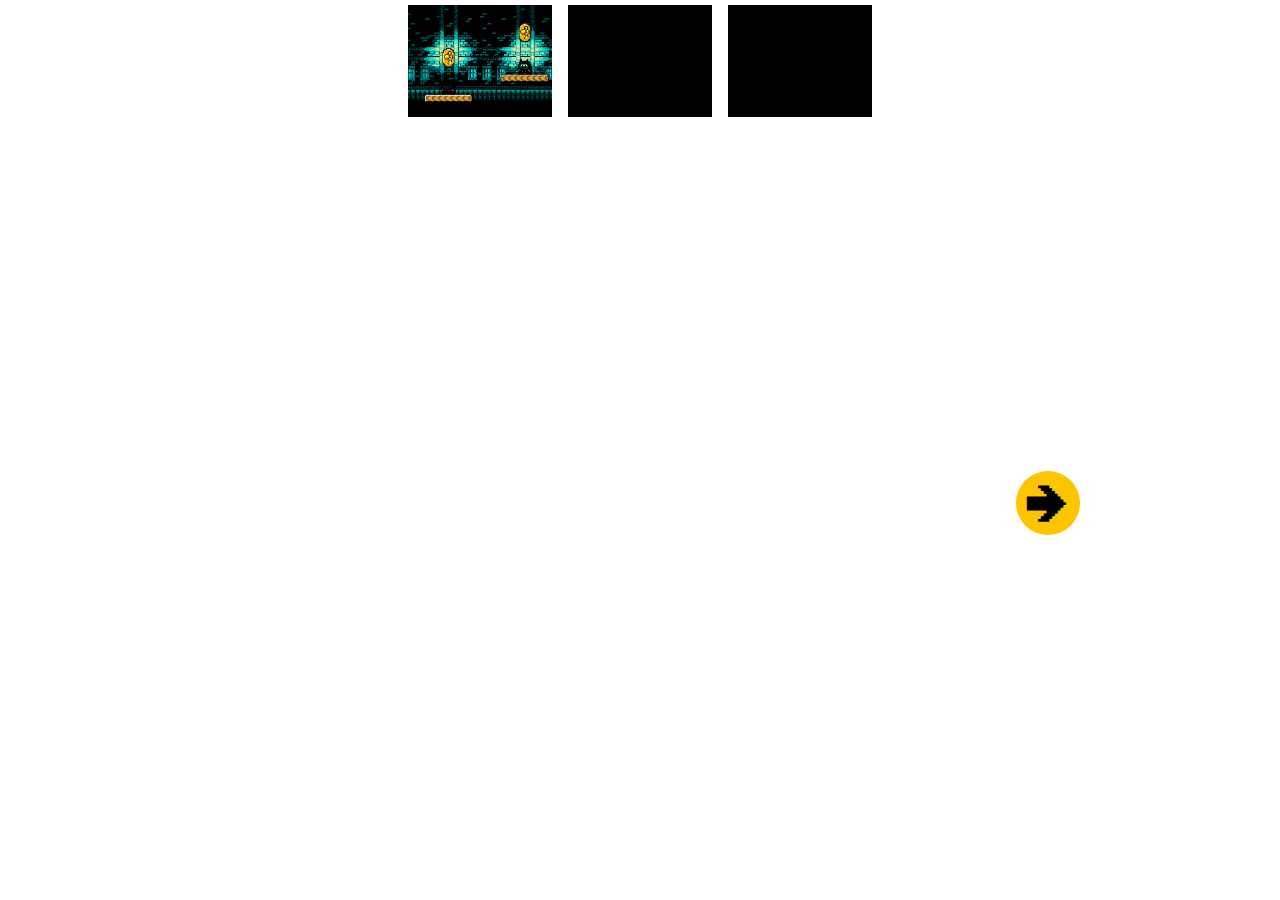
<file: 1-escenario-interactivo/index.html>
<!DOCTYPE html>
<html lang="en">

<head>
   <meta charset="UTF-8">
   <link rel="stylesheet" href="style.css">
   <meta name="viewport" content="width=device-width, initial-scale=1.0">
   <title>Document</title>
</head>

<body>
   
   <div class="contenedor escena">
      <div class="monedapuntaje"> <img src="./img/Coin.png">
         <p> <span class="puntaje"> X 0 </span> </p>
      </div>
      <div class="plataform1"> <img class="imagen" src="./img/Plataforma.png" alt=""> </div>
      <div class="plataform2"> <img src="./img/Plataforma.png" alt=""> </div>
      <div class="plataform3"> <img src="./img/Plataforma.png" alt=""> </div>
      <div class="coins moneda1"> <img src="./img/Coin.png" alt=""> </div>
      <div class="coins moneda2"> <img src="./img/Coin.png"> </div>
      <div class="coins moneda3"> <img src="./img/Coin.png"> </div>
      <div class="enemigo1"> <img class="imgenemigo1" src="./img/output-onlinegiftools.gif"> </div>
      <div class="enemigo2"> <img src="./img/output-onlinegiftools.gif"> </div>
      <div class="enemigo3"> <img src="./img/output-onlinegiftools.gif"> </div>
   </div>

   <div class="contenedor2 escena">

      <div class="mascarapuntaje"> <img src="./img/escenario2/cara.png">
         <p> <span class="puntaje2"> X 0 </span> </p>
      </div>
      <div class="pipe1"> <img src="./img/escenario2/pipe.png"> </div>
      <div class="pipe2"> <img src="./img/escenario2/pipe.png"> </div>
      <div class="pipe3"> <img src="./img/escenario2/pipe2.png"> </div>
      <div class="pipe4"> <img src="./img/escenario2/pipe2.png"> </div>
      <div class="shyg1"> <img class="sg" src="./img/escenario2/enemigo.gif"> </div>
      <div class="shyg2"> <img class="sg" src="./img/escenario2/enemigo.gif"> </div>
      <div class="shyg3"> <img class="sg" src="./img/escenario2/enemigo.gif"> </div>
      <div class="shyg4"> <img class="sg" src="./img/escenario2/enemigo.gif"> </div>
   </div>

   <div class="contenedor3 escena">
      <div class="goombapuntaje"> <img src="./img/escenario3/goombas.png">
         <p> <span class="puntaje3"> X 0 </span> </p>
      </div>
      <div class="lava"> </div>
      <div class="pipey1"> <img src="./img/escenario3/pipeyellow.png"> </div>
      <div class="pipey2"> <img src="./img/escenario3/pipeyellow.png"> </div>
      <div class="pipey3"> <img src="./img/escenario3/pipeyellow.png"> </div>
      <div class="gb goomba1"> <img src="./img/escenario3/goombas.png"> </div>
      <div class="gb goomba2"> <img src="./img/escenario3/goombas.png"> </div>
      <div class="gb goomba3"> <img src="./img/escenario3/goombas.png"> </div>

   </div>

   <div class="flecha1 btn-anterior">
      <p> 🡸 </p>
   </div>
   <div class="flecha2 btn-siguiente">
      <p class="flech2"> 🡺 </p>
   </div>

   <div class="previews">
      <div class="cuadrado miniatura"> </div>
      <div class="cuadrado2 miniatura"> </div>
      <div class="cuadrado3 miniatura"> </div>
   </div>



   <script src="./app.js"></script>
</body>


</html>
</file>
<file: 1-escenario-interactivo/style.css>
.contenedor {
    height: 500px;
    width: 750px;
    background-image: url(./img/bg-ghosthouse.png);
    position: relative;
    margin: auto;
    

}

.monedapuntaje img { 
    height: 3rem;
    width: auto;
    left: 39rem;
    position: absolute;
    top: 1rem

}
 
.puntaje {
 font-family: Cambria, Cochin, Georgia, Times, 'Times New Roman', serif;
 font-weight: bold;
 position: absolute;
 color: white;
 font-size: 2rem;
left: 41.5rem;
bottom: 27.6rem;

}

.plataform1 img {
    position: relative;
    height: 1.5rem;
    width: auto;
    top: 25rem;
    left: 4rem;
}

.plataform2 img {
    position: relative;
    height: 1.5rem;
    width: auto;
    top: 19rem;
    left: 20rem;
}

.plataform3 img {
    position: relative;
    height: 1.5rem;
    width: auto;
    top: 21.5rem;
    left: 34rem;
}

.moneda1 img {
    height: 4rem;
    width: auto;
    top: 10rem;
    left: 7.7rem;
    position: relative;
}

.moneda2 img {
    height: 4rem;
    width: auto;
    top: 0.50rem;
    left: 23.7rem;
    position: relative;
}

.moneda3 img {
    height: 4rem;
    width: auto;
    top: 1rem;
    left: 37.9rem;
    position: relative;
}

.enemigo1 img {
height: 4rem;
width: auto;
position: relative;
top:3rem;
left: 7rem;

}

.enemigo2 img {
height: 4rem;
width: auto;
position: absolute;
left: 23rem;
top: 16.9rem;

}

.enemigo3 img {
height: 4rem;
width: auto;
position: absolute;
left: 37.2rem;
top: 21rem;

}

.saltomoneda {
    animation: salto 0.6s ease forwards;
}

/*animacion moneda*/
@keyframes salto {

    0%{transform: translateY(0); opacity: 1;}
    30%{transform: translateY(-60px);}
    100%{transform: translateY(0); opacity: 0;}
}

.animacionplataform1 {
    animation: moverplataforma1 0.5s linear infinite alternate;
}

.animacionenemigo1 {
    animation: enemigomov1 0.5s linear infinite alternate;
}

/*animacion plataforma*/

@keyframes moverplataforma1 {
  0%{top:25rem;}
  100%{top:19rem;}
}

@keyframes enemigomov1 {
   0%{top:3rem;}
   100%{top:-2rem;}

}

/*////////////////////////////////////////////////////////////////////////////////////////////////*/

.contenedor2 {
    height: 500px;
    width: 750px;
    background-image: url(./img/escenario2/fondo.png);
    position: relative;
    margin: auto;
    margin-top: 1rem;
    overflow: hidden;
}

.mascarapuntaje img { 
    height: 3rem;
    width: auto;
    left: 39rem;
    position: absolute;
    top: 1rem

}

.puntaje2 {
 font-family: Cambria, Cochin, Georgia, Times, 'Times New Roman', serif;
 font-weight: bold;
 position: absolute;
 color: rgb(0, 0, 0);
 font-size: 2rem;
left: 42.5rem;
bottom: 27.6rem;
}

.pipe1 img {
position: relative;
height: 6rem;
width: auto;
top: 15rem;
left: 0rem;

 }

 .pipe2 img {
position: relative;
height: 6rem;
width: auto;
top: 9rem;
left:40.4rem;
transform: rotate(180deg);

 }

 .pipe3 img {
position: relative;
height: 8rem;
width: auto;
top: 10.8rem;
left: 10rem;

 }

  .pipe4 img {
position: relative;
height: 8rem;
width: auto;
top: 2.6rem;
left: 30rem;

 }

 .shyg1 img {
height: 7rem;
width: auto;
position: relative;
bottom:19.5rem;
left: 2.5rem;

 }

 .shyg2 img {
height: 7rem;
width: auto;
position: relative;
bottom: 18.5rem;
left:10.5rem;

}

.shyg3 img {
height: 7rem;
width: auto;
position: relative;
bottom: 25.6rem;
left: 30.5rem;
transform: scaleX(-1);
}

.shyg4 img {
height: 7rem;
width: auto;
position: relative;
bottom: 41rem;
left: 39.5rem;
transform: scaleX(-1);
}

@keyframes enemigosalto1 {
0%{transform: translateY(0); opacity: 1;}
    30%{transform: translateY(-60px) rotate(190deg);}
    100%{transform: translateY(400px);}
}

.saltoshyg {
    animation: enemigosalto1 0.6s ease forwards;
}

/*////////////////////////////////////////////////////////////////////////////////////////////////*/

.contenedor3 {
    height: 500px;
    width: 750px;
    background-image: url(./img/escenario3/Fondocueva.gif);
    background-size: cover;
    position: relative;
    margin: auto;
    margin-top: 1rem;
}

.goombapuntaje img { 
    height: 3rem;
    width: auto;
    left: 39rem;
    position: absolute;
    top: 1rem;
    z-index: 10;

}

.lava {
    z-index: 1;
}

.puntaje3 {
 font-family: Cambria, Cochin, Georgia, Times, 'Times New Roman', serif;
 font-weight: bold;
 position: absolute;
 color: rgb(255, 255, 255);
 font-size: 2rem;
left: 42.5rem;
bottom: 27.6rem;
z-index: 10;
}

.lava {
height: 3rem;
width: 100%;
position: absolute;
background-image: url(./img/escenario3/Lava.png);
background-repeat: repeat;
bottom: 0;
}

.pipey1 img {
position: relative;
height: 11rem;
width: auto;
top: -0.6rem;
left: 2rem;
transform: rotate(180deg);
 }

 .pipey2 img {
position: relative;
height: 11rem;
width: auto;
bottom: 11.9rem;
left: 19rem;
transform: rotate(180deg);
 }

  .pipey3 img {
position: relative;
height: 11rem;
width: auto;
bottom: 23.2rem;
left: 35rem;
transform: rotate(180deg);

 }

 .goomba1 img {
height: 4rem;
width: auto;
position: relative;
bottom: 30rem;
left: 5.4rem;
transform: rotate(180deg);
 }

 .goomba2 img {
height: 4rem;
width: auto;
position: relative;
bottom: 34rem;
left: 22.4rem;
transform: rotate(180deg);
 }

  .goomba3 img {
height: 4rem;
width: auto;
position: relative;
bottom: 38rem;
left: 38.4rem;
transform: rotate(180deg);
 }

 @keyframes enemigosalto2 {
0%{transform: translateY(0); opacity: 1;}
100%{transform: translateY(400px);}
}

.caidagoomba {
    animation: enemigosalto2 0.6s ease forwards;
}


/*////////////////////////////////////////////////////////////////////////////////////////////////*/

.flecha1 { 
 position: relative;
 height: 4rem;
 width: 4rem;
 background-color: rgb(255, 196, 0);
 left: 12rem;
 bottom:22rem;
 border-radius: 50%;
 text-align: center;
 font-size: 2.8rem;
 }

 .flecha2 { 
 position: absolute;
 height: 4rem;
 width: 4rem;
 background-color: rgb(255, 196, 0);
 right: 12.5rem;
 bottom: 22.8rem;
 border-radius: 50%;
 text-align: center;
 font-size: 2.8rem;
 }

 .flech2 {
    position: absolute;
    bottom: -2.5rem;
    left: 0.5rem;
 }

 .previews {
height:7rem;
width: auto;
display: flex;
justify-content: center;
position: relative;
bottom: 6.5rem;
gap: 1rem;

 }
 
 .cuadrado {
height: 7rem;
width: 9rem;
background-color: black;
background-image: url(./img/miniaturas/preview1.png);
background-size: cover;


 }

  .cuadrado2 {
height: 7rem;
width: 9rem;
background-color: rgb(0, 0, 0);


 }
 
 .cuadrado3 {
height: 7rem;
width: 9rem;
background-color: rgb(0, 0, 0);


 }
 

 .escena{
    display:  none;
 }
 .activa{
    display: block;
 }
</file>
